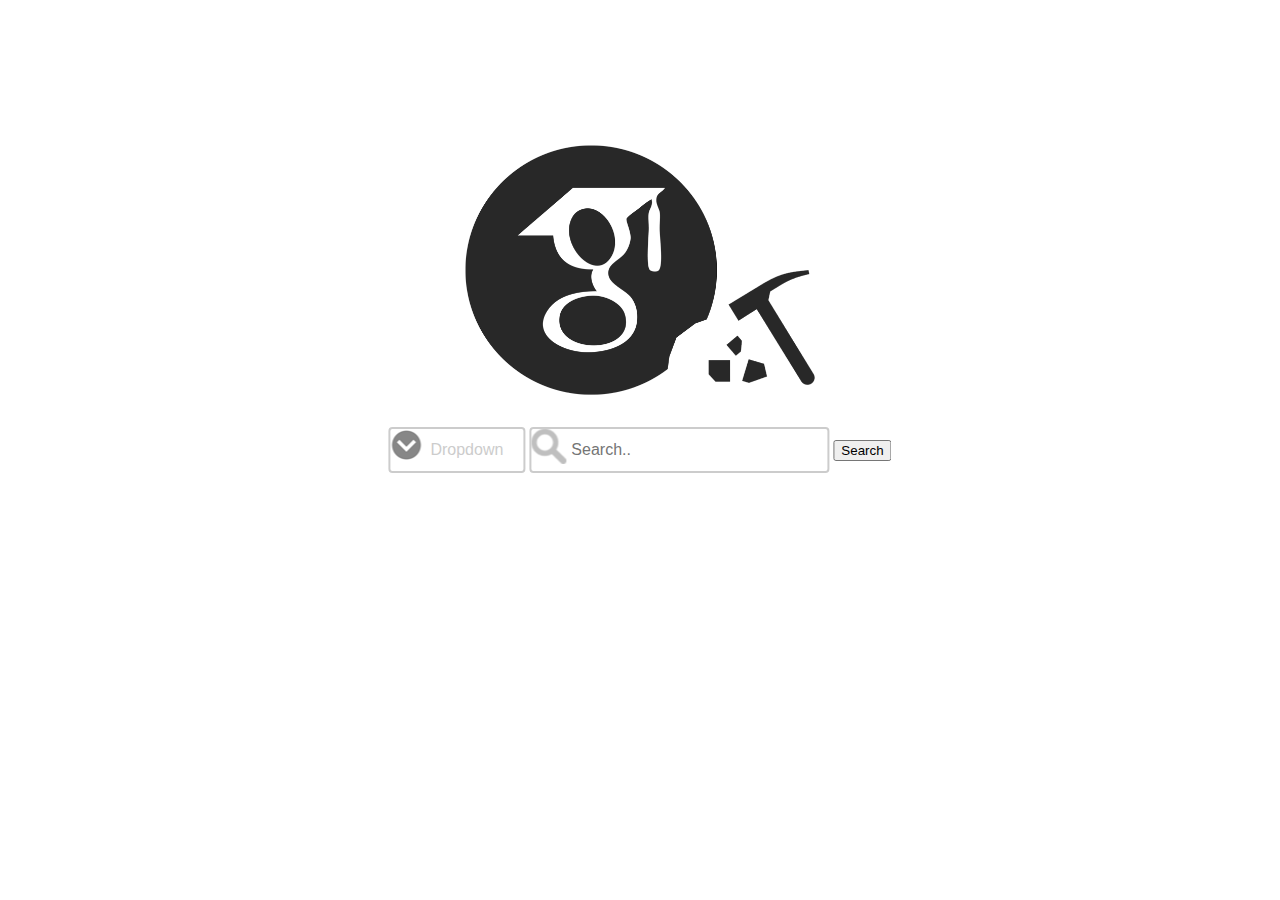
<file: Website/index.html>
<!DOCTYPE html>
<html>
<head>
<link rel = "stylesheet" type = "text/css" href = "index.css">
<title>Data Mining</title>
<style>
input[type = text]{
	
}
</style>
</head>
<body>
<div id = "loading">
	<div class="sk-fading-circle">
		<div class="sk-circle1 sk-circle"></div>
		<div class="sk-circle2 sk-circle"></div>
		<div class="sk-circle3 sk-circle"></div>
		<div class="sk-circle4 sk-circle"></div>
		<div class="sk-circle5 sk-circle"></div>
		<div class="sk-circle6 sk-circle"></div>
		<div class="sk-circle7 sk-circle"></div>
		<div class="sk-circle8 sk-circle"></div>
		<div class="sk-circle9 sk-circle"></div>
		<div class="sk-circle10 sk-circle"></div>
		<div class="sk-circle11 sk-circle"></div>
		<div class="sk-circle12 sk-circle"></div>
	</div>
	<div class = "text">
		<p>Loading, this may take a few minutes.</p>
	</div>
</div>
<div id = "content">
	<div class = "logo">
		<img id = "logo" src = "logo.png" alt = "Logo" width = "350" height = "250">
	</div>
	<div class = "anchor">
		<table>
			<tr>
				<th>
					<div class="dropdown">
						<button onclick="myFunction()" class="dropbtn">Dropdown</button>
						<div id="myDropdown" class="dropdown-content">
							<a href="#home">Home</a>
							<a href="#about">About</a>
							<a href="#contact">Contact</a>
						</div>
					</div>
				</th>
				<th>
					<form name = "form" action = "/test" method = "POST">
							<input type = "text" name = "search" placeholder = "Search..">
							<input value="Search" name = "searchbutton" type = "submit" onclick = "loading()"/>
					</form>
				</th>
			</tr>
		</table>
	</div>
</div>
<script>
	/* When the user clicks on the button, 
	toggle between hiding and showing the dropdown content */
	function myFunction() {
	    document.getElementById("myDropdown").classList.toggle("show");
	}

	// Close the dropdown if the user clicks outside of it
	window.onclick = function(event) {
	  if (!event.target.matches('.dropbtn')) {

	    var dropdowns = document.getElementsByClassName("dropdown-content");
	    var i;
	    for (i = 0; i < dropdowns.length; i++) {
	      var openDropdown = dropdowns[i];
	      if (openDropdown.classList.contains('show')) {
	        openDropdown.classList.remove('show');
	      }
	    }
	  }
	}

	function preloader(){
		document.getElementById("loading").style.display = "none";
		document.getElementById("content").style.display = "block";
	}//loader
	window.onload = preloader;

	function loading(){
		document.getElementById("loading").style.display = "block";
		document.getElementById("content").style.display = "none";
	}//loader

</script>
</body>
</html>
</file>
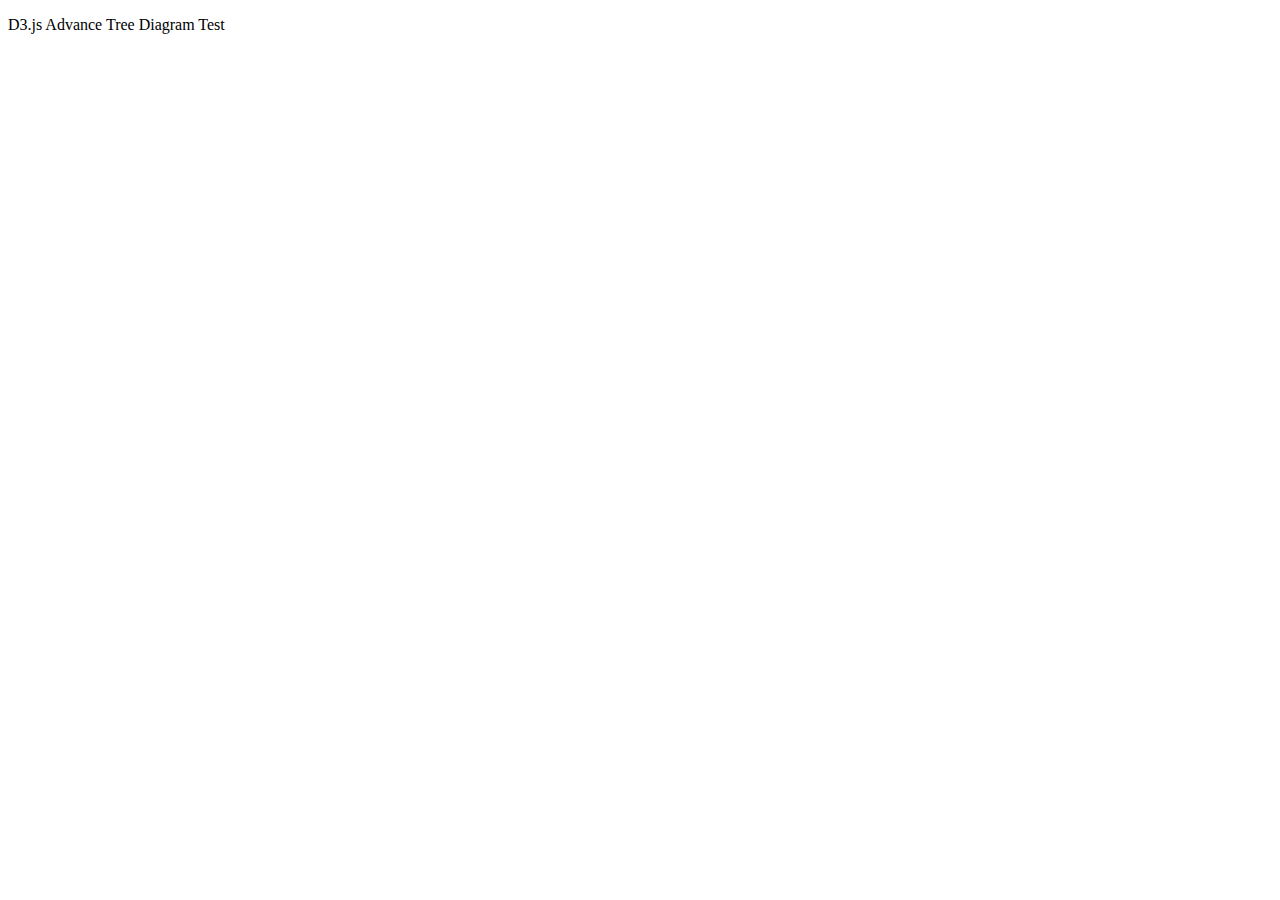
<file: data_visualization/adv_tree.html>
<!DOCTYPE html>
<meta charset="utf-8">
<style>

.node {
  cursor: pointer;
}

.node circle {
  fill: #fff;
  stroke: steelblue;
  stroke-width: 1.5px;
}

.node text {
  font: 10px sans-serif;
}

.link {
  fill: none;
  stroke: #ccc;
  stroke-width: 1.5px;
}

</style>
<body>
<p>
D3.js Advance Tree Diagram Test
</p>
<script src="//d3js.org/d3.v3.min.js"></script>
<script>

var margin = {top: 20, right: 120, bottom: 20, left: 120},
    width = 960 - margin.right - margin.left,
    height = 800 - margin.top - margin.bottom;

var i = 0,
    duration = 750,
    root;

var tree = d3.layout.tree()
    .size([height, width]);

var diagonal = d3.svg.diagonal()
    .projection(function(d) { return [d.y, d.x]; });

var svg = d3.select("body").append("svg")
    .attr("width", width + margin.right + margin.left)
    .attr("height", height + margin.top + margin.bottom)
  .append("g")
    .attr("transform", "translate(" + margin.left + "," + margin.top + ")");

d3.json("adv_data.json", function(data) {

  root = data;
  root.x0 = height / 2;
  root.y0 = 0;

  function collapse(d) {
    if (d.children) {
      d._children = d.children;
      d._children.forEach(collapse);
      d.children = null;
    }
  }

  root.children.forEach(collapse);
  update(root);
});

d3.select(self.frameElement).style("height", "800px");

function update(source) {

  // Compute the new tree layout.
  var nodes = tree.nodes(root).reverse(),
      links = tree.links(nodes);

  // Normalize for fixed-depth.
  nodes.forEach(function(d) { d.y = d.depth * 180; });

  // Update the nodes�K
  var node = svg.selectAll("g.node")
      .data(nodes, function(d) { return d.id || (d.id = ++i); });

  // Enter any new nodes at the parent's previous position.
  var nodeEnter = node.enter().append("g")
      .attr("class", "node")
      .attr("transform", function(d) { return "translate(" + source.y0 + "," + source.x0 + ")"; })
      .on("click", click);

  nodeEnter.append("circle")
      .attr("r", 1e-6)
      .style("fill", function(d) { return d._children ? "lightsteelblue" : "#fff"; });

	  //Construct the nodes with url
            node.append("a")
				.attr("href", function(d) { return d.url; })
				.append("text")
					.attr("x", function(d) { return d.children || d._children ? -10 : 10; })
					.attr("dy", ".35em")
					.attr("text-anchor", function(d) { return d.children || d._children ? "end" : "start"; })
					.text(function(d) { return d.name; })
					.style("fill-opacity", 1e-6)
					.style("text-decoration", "underline");

  // Transition nodes to their new position.
  var nodeUpdate = node.transition()
      .duration(duration)
      .attr("transform", function(d) { return "translate(" + d.y + "," + d.x + ")"; });

  nodeUpdate.select("circle")
      .attr("r", 4.5)
      .style("fill", function(d) { return d._children ? "lightsteelblue" : "#fff"; });

  nodeUpdate.select("text")
      .style("fill-opacity", 1);

  // Transition exiting nodes to the parent's new position.
  var nodeExit = node.exit().transition()
      .duration(duration)
      .attr("transform", function(d) { return "translate(" + source.y + "," + source.x + ")"; })
      .remove();

  nodeExit.select("circle")
      .attr("r", 1e-6);

  nodeExit.select("text")
      .style("fill-opacity", 1e-6);

  // Update the links�K
  var link = svg.selectAll("path.link")
      .data(links, function(d) { return d.target.id; });

  // Enter any new links at the parent's previous position.
  link.enter().insert("path", "g")
      .attr("class", "link")
      .attr("d", function(d) {
        var o = {x: source.x0, y: source.y0};
        return diagonal({source: o, target: o});
      });

  // Transition links to their new position.
  link.transition()
      .duration(duration)
      .attr("d", diagonal);

  // Transition exiting nodes to the parent's new position.
  link.exit().transition()
      .duration(duration)
      .attr("d", function(d) {
        var o = {x: source.x, y: source.y};
        return diagonal({source: o, target: o});
      })
      .remove();

  // Stash the old positions for transition.
  nodes.forEach(function(d) {
    d.x0 = d.x;
    d.y0 = d.y;
  });
}

// Toggle children on click.
function click(d) {
  if (d.children) {
    d._children = d.children;
    d.children = null;
  } else {
    d.children = d._children;
    d._children = null;
  }
  update(d);
}

</script>
</file>
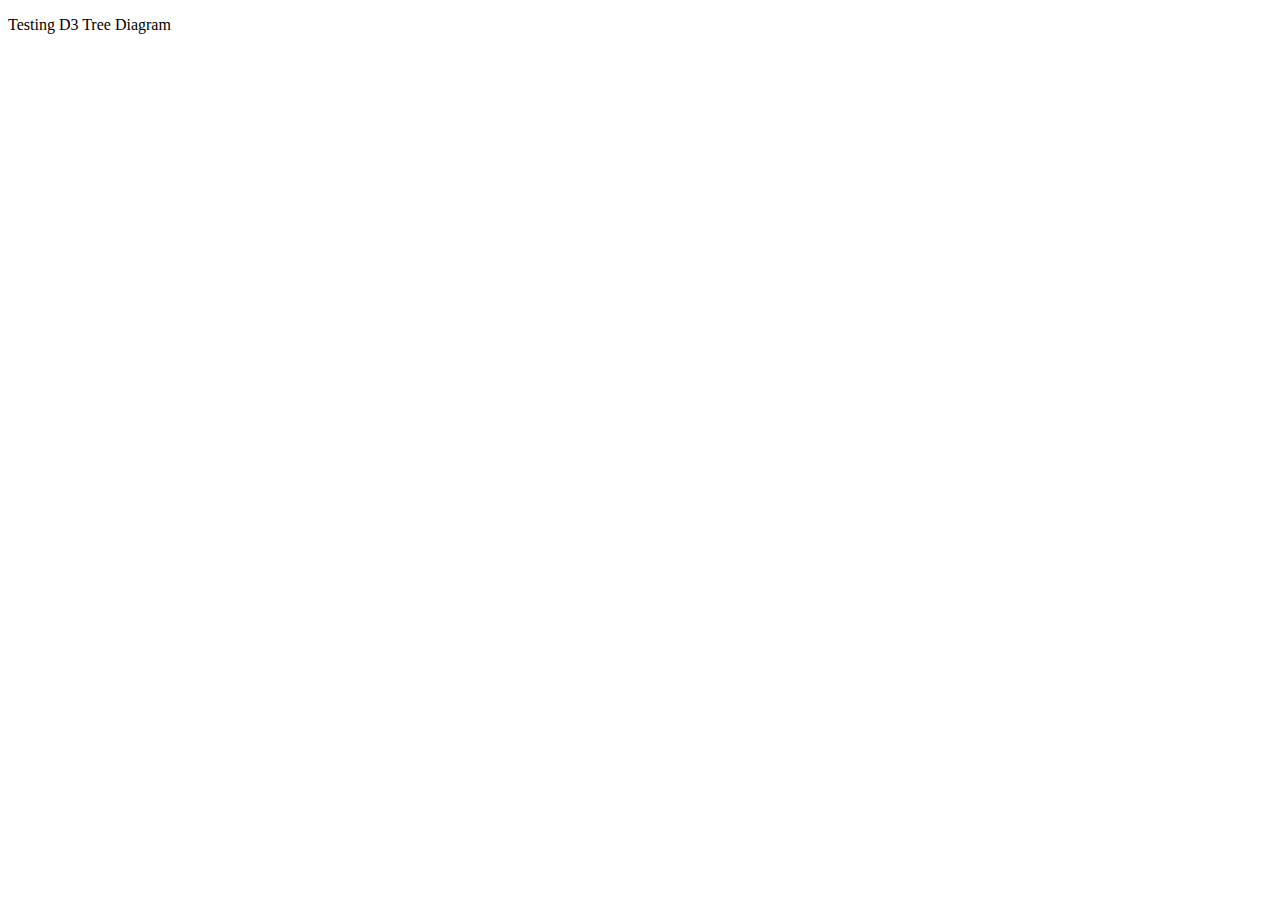
<file: data_visualization/tree_test.html>
<!doctype html>
<html>
<head>
	<title>D3 test</title>
	<script src="http://d3js.org/d3.v3.min.js"></script>
</head>
<body>
	<p> Testing D3 Tree Diagram</p>
	<script> 
		var canvas = d3.select("body")
		.append("svg")
		.attr("width", 700)
		.attr("height", 700)
        .append("g")
            .attr("transform", "translate(50, 50)");
        
        var tree = d3.layout.tree()
                .size([400, 400]);
        
        d3.json("data.json", function (data){
            var nodes = tree.nodes(data);
            var links = tree.links(nodes);
            
            var node = canvas.selectAll(".node")
                    .data(nodes)
                    .enter()
                    .append("g")
                        .attr("class", "node")
                        .attr("transform", function (d) {return "translate(" + d.y + "," + d.x +")"; })

            node.append("circle")
                .attr("r", 5)
                .attr("fill", "steelblue");
            
            node.append("text")
                .text(function (d) {return d.name; })
            
            var diagonal = d3.svg.diagonal()
                .projection(function(d) {return [d.y, d.x]});
            
            canvas.selectAll(".link")
                .data(links)
                .enter()
                .append("path")
                .attr("class", "link")
                .attr("fill", "none")
                .attr("stroke", "#ADADAD")
                .attr("d", diagonal);
            
            
        })

	</script>
</body>


</html>
</file>
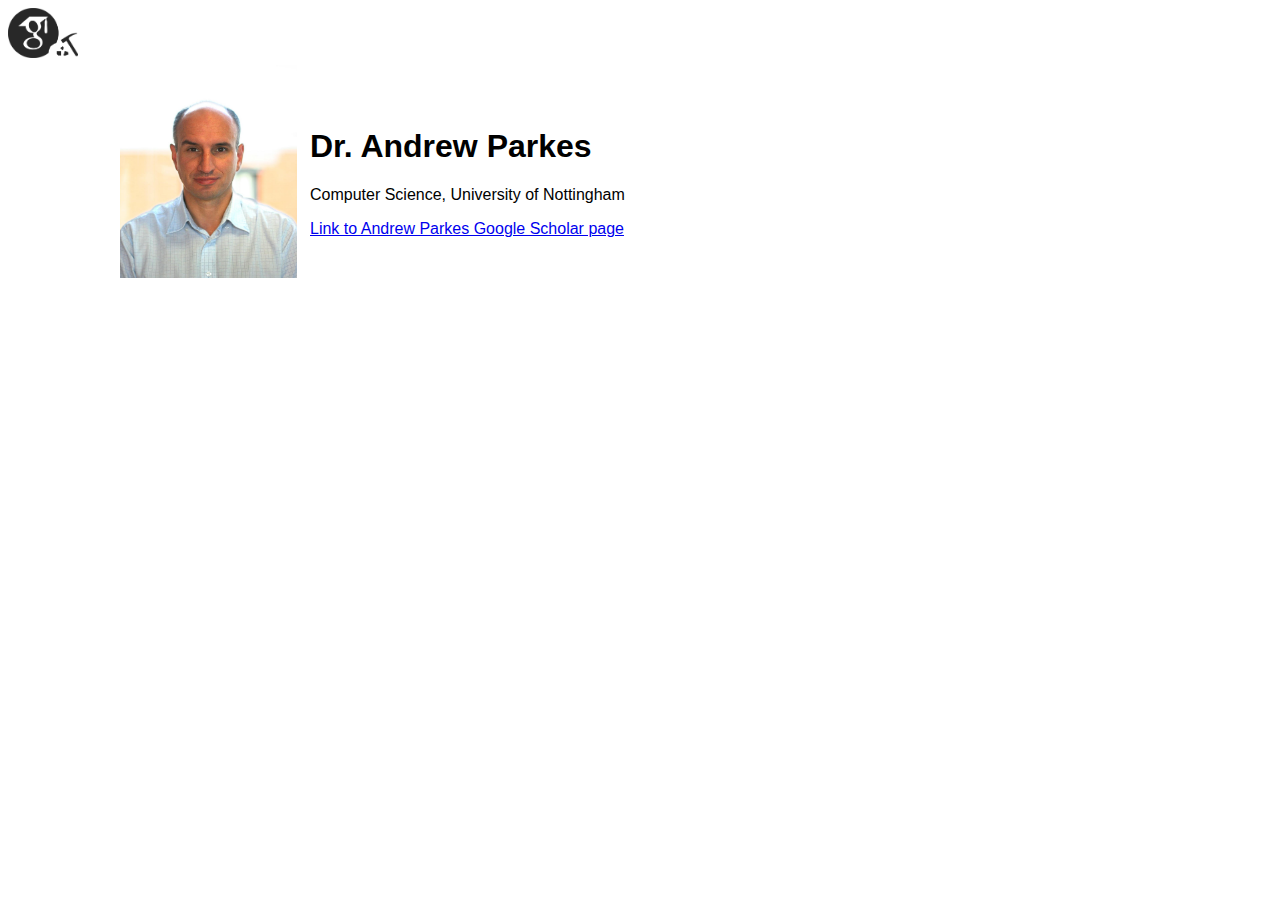
<file: Website/example1.html>
<!DOCTYPE html>
<html>
<head>
<link rel = "stylesheet" type = "text/css" href = "example1.css">
<title>Data Mining</title>
<style>
th, td {
	padding-left: 10px;
	<!--border: 1px solid black;-->
}
</style>
</head>
<body>
<div class = "logo">
<a href = "index.html">
	<img id = "logo" src = "logo.png" alt = "Logo" width = "70" height = "50">
</a>
</div>
<div class = "layout">
	<table style="font-family:arial;">
		<tr>
			<td rowspan = "2">
				<img src = "andrewparkes.jpg" alt = "Dr. Andrew Parkes" width = "177" height = "213">
			</td>
			<td>
				<h1>Dr. Andrew Parkes</h1>
				<p>Computer Science, University of Nottingham</p>
				<a href = "https://scholar.google.co.uk/citations?sortby=pubdate&hl=en&user=G0yAJAwAAAAJ&pagesize=100&view_op=list_works">Link to Andrew Parkes Google Scholar page</a>
			</td>
		</tr>
		<tr>
			
		</tr>
	</table>
</div>
</body>
</html>
</file>
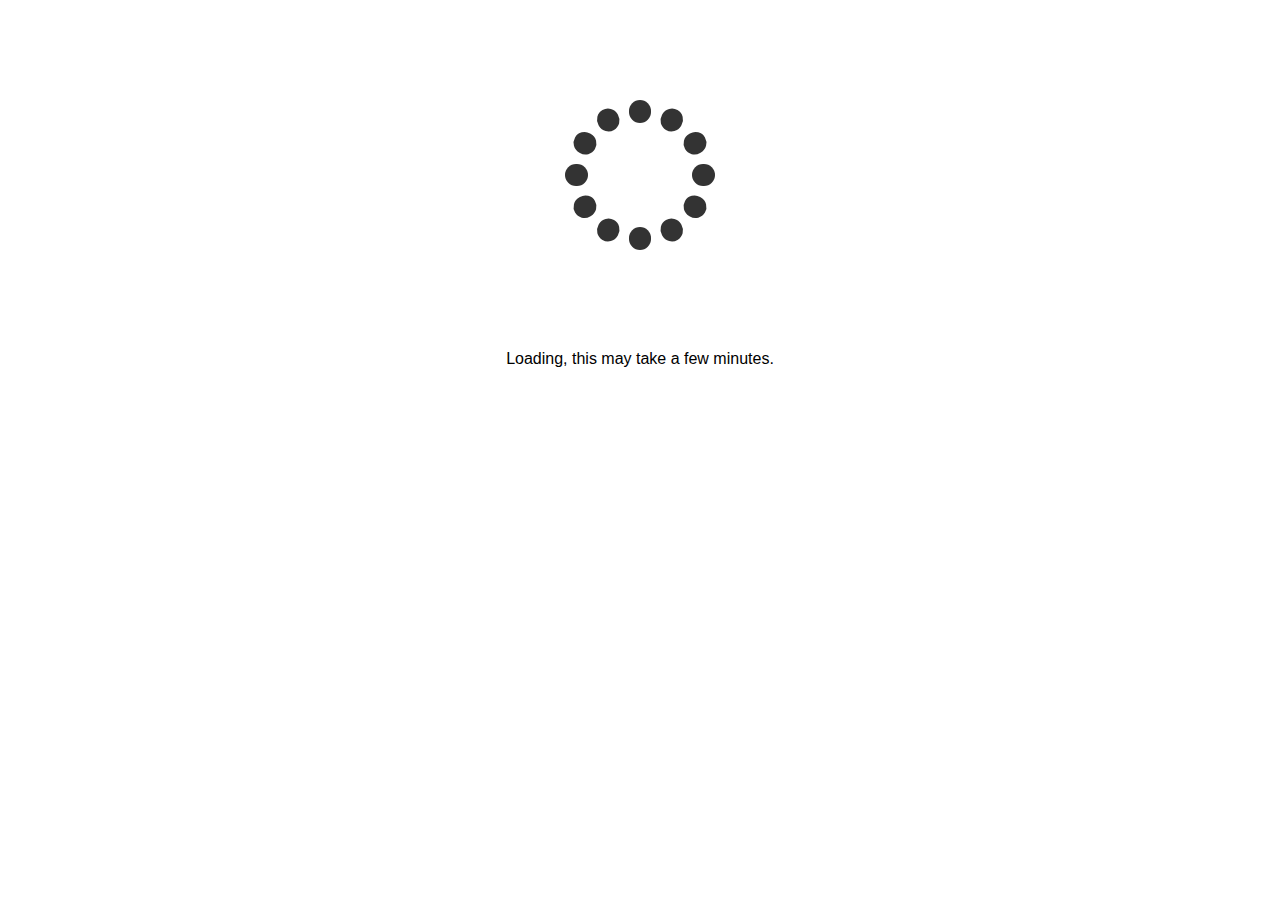
<file: Website/loading.html>
<!DOCTYPE html>
<html>
<head>
<link rel = "stylesheet" type = "text/css" href = "loading.css">
<title>Loading</title>
</head>
<body>
<div class="sk-fading-circle">
  <div class="sk-circle1 sk-circle"></div>
  <div class="sk-circle2 sk-circle"></div>
  <div class="sk-circle3 sk-circle"></div>
  <div class="sk-circle4 sk-circle"></div>
  <div class="sk-circle5 sk-circle"></div>
  <div class="sk-circle6 sk-circle"></div>
  <div class="sk-circle7 sk-circle"></div>
  <div class="sk-circle8 sk-circle"></div>
  <div class="sk-circle9 sk-circle"></div>
  <div class="sk-circle10 sk-circle"></div>
  <div class="sk-circle11 sk-circle"></div>
  <div class="sk-circle12 sk-circle"></div>
</div>
<div class = "text">
  <p>Loading, this may take a few minutes.</p>
</div>
</body>
</html>
</file>
<file: Website/index.css>
#logo{
	margin: 0;
	position: absolute;
	top: 30%;
	left: 50%;
	margin-right: -50%;
	transform: translate(-50%, -50%)
}

input[type = text]{
	width: 300px;
	box-sizing: border-box;
	border: 2px solid #ccc;
	border-radius: 4px;
	font-size: 16px;
	background-color: white;
	background-image: url('searchicon.png');
	background-repeat: no-repeat;
	padding: 12px 20px 12px 40px;
	-webkit-transition: width 0.4s ease-in-out;
	transition: width 0.4s ease-in-out;
}

input[type = text]:focus, input[type = text]:hover{
	/*width: 100%;*/
	border-color: #74a8fc;
}

.dropbtn {
	margin-left: 0px;
	border: 2px solid #ccc;
	border-radius: 4px;
    background-color: white;
	background-image: url('dropdownarrow.png');
	background-repeat: no-repeat;
    color: #ccc;
    padding: 12px 20px 12px 40px;
    font-size: 16px;
    cursor: pointer;
	
}

.dropbtn:hover, .dropbtn:focus {
    background-color: white;
	border-color: #74a8fc;
}



.dropdown-content {
    display: none;
    position: absolute;
    background-color: #white;
    min-width: 160px;
    box-shadow: 0px 8px 16px 0px rgba(0,0,0,0.2);
}

.dropdown-content a {
    color: black;
	font-family: Arial;
    padding: 12px 16px;
    text-decoration: none;
    display: block;
}

.dropdown a:hover {background-color: #74a8fc}

.show {display:block;}

.anchor{
	margin-left: 0px;
	position: absolute;
	top: 50%;
	left: 50%;
	margin-right: -50%;
	transform: translate(-50%, -50%);
}

.sk-fading-circle {
  margin: 100px auto;
  width: 150px;
  height: 150px;
  position: relative;
}

.sk-fading-circle .sk-circle {
  width: 100%;
  height: 100%;
  position: absolute;
  left: 0;
  top: 0;
}

.sk-fading-circle .sk-circle:before {
  content: '';
  display: block;
  margin: 0 auto;
  width: 15%;
  height: 15%;
  background-color: #333;
  border-radius: 100%;
  -webkit-animation: sk-circleFadeDelay 1.2s infinite ease-in-out both;
          animation: sk-circleFadeDelay 1.2s infinite ease-in-out both;
}
.sk-fading-circle .sk-circle2 {
  -webkit-transform: rotate(30deg);
      -ms-transform: rotate(30deg);
          transform: rotate(30deg);
}
.sk-fading-circle .sk-circle3 {
  -webkit-transform: rotate(60deg);
      -ms-transform: rotate(60deg);
          transform: rotate(60deg);
}
.sk-fading-circle .sk-circle4 {
  -webkit-transform: rotate(90deg);
      -ms-transform: rotate(90deg);
          transform: rotate(90deg);
}
.sk-fading-circle .sk-circle5 {
  -webkit-transform: rotate(120deg);
      -ms-transform: rotate(120deg);
          transform: rotate(120deg);
}
.sk-fading-circle .sk-circle6 {
  -webkit-transform: rotate(150deg);
      -ms-transform: rotate(150deg);
          transform: rotate(150deg);
}
.sk-fading-circle .sk-circle7 {
  -webkit-transform: rotate(180deg);
      -ms-transform: rotate(180deg);
          transform: rotate(180deg);
}
.sk-fading-circle .sk-circle8 {
  -webkit-transform: rotate(210deg);
      -ms-transform: rotate(210deg);
          transform: rotate(210deg);
}
.sk-fading-circle .sk-circle9 {
  -webkit-transform: rotate(240deg);
      -ms-transform: rotate(240deg);
          transform: rotate(240deg);
}
.sk-fading-circle .sk-circle10 {
  -webkit-transform: rotate(270deg);
      -ms-transform: rotate(270deg);
          transform: rotate(270deg);
}
.sk-fading-circle .sk-circle11 {
  -webkit-transform: rotate(300deg);
      -ms-transform: rotate(300deg);
          transform: rotate(300deg); 
}
.sk-fading-circle .sk-circle12 {
  -webkit-transform: rotate(330deg);
      -ms-transform: rotate(330deg);
          transform: rotate(330deg); 
}
.sk-fading-circle .sk-circle2:before {
  -webkit-animation-delay: -1.1s;
          animation-delay: -1.1s; 
}
.sk-fading-circle .sk-circle3:before {
  -webkit-animation-delay: -1s;
          animation-delay: -1s; 
}
.sk-fading-circle .sk-circle4:before {
  -webkit-animation-delay: -0.9s;
          animation-delay: -0.9s; 
}
.sk-fading-circle .sk-circle5:before {
  -webkit-animation-delay: -0.8s;
          animation-delay: -0.8s; 
}
.sk-fading-circle .sk-circle6:before {
  -webkit-animation-delay: -0.7s;
          animation-delay: -0.7s; 
}
.sk-fading-circle .sk-circle7:before {
  -webkit-animation-delay: -0.6s;
          animation-delay: -0.6s; 
}
.sk-fading-circle .sk-circle8:before {
  -webkit-animation-delay: -0.5s;
          animation-delay: -0.5s; 
}
.sk-fading-circle .sk-circle9:before {
  -webkit-animation-delay: -0.4s;
          animation-delay: -0.4s;
}
.sk-fading-circle .sk-circle10:before {
  -webkit-animation-delay: -0.3s;
          animation-delay: -0.3s;
}
.sk-fading-circle .sk-circle11:before {
  -webkit-animation-delay: -0.2s;
          animation-delay: -0.2s;
}
.sk-fading-circle .sk-circle12:before {
  -webkit-animation-delay: -0.1s;
          animation-delay: -0.1s;
}

@-webkit-keyframes sk-circleFadeDelay {
  0%, 39%, 100% { opacity: 0; }
  40% { opacity: 1; }
}

@keyframes sk-circleFadeDelay {
  0%, 39%, 100% { opacity: 0; }
  40% { opacity: 1; } 
}

.text{
	font-family: arial;
	margin: auto;
	width: 50%;
	text-align: center;
	
	
}
</file>
<file: Website/example1.css>
.layout{
	margin-left: 100px;
}
</file>
<file: Website/loading.css>
.sk-fading-circle {
  margin: 100px auto;
  width: 150px;
  height: 150px;
  position: relative;
}

.sk-fading-circle .sk-circle {
  width: 100%;
  height: 100%;
  position: absolute;
  left: 0;
  top: 0;
}

.sk-fading-circle .sk-circle:before {
  content: '';
  display: block;
  margin: 0 auto;
  width: 15%;
  height: 15%;
  background-color: #333;
  border-radius: 100%;
  -webkit-animation: sk-circleFadeDelay 1.2s infinite ease-in-out both;
          animation: sk-circleFadeDelay 1.2s infinite ease-in-out both;
}
.sk-fading-circle .sk-circle2 {
  -webkit-transform: rotate(30deg);
      -ms-transform: rotate(30deg);
          transform: rotate(30deg);
}
.sk-fading-circle .sk-circle3 {
  -webkit-transform: rotate(60deg);
      -ms-transform: rotate(60deg);
          transform: rotate(60deg);
}
.sk-fading-circle .sk-circle4 {
  -webkit-transform: rotate(90deg);
      -ms-transform: rotate(90deg);
          transform: rotate(90deg);
}
.sk-fading-circle .sk-circle5 {
  -webkit-transform: rotate(120deg);
      -ms-transform: rotate(120deg);
          transform: rotate(120deg);
}
.sk-fading-circle .sk-circle6 {
  -webkit-transform: rotate(150deg);
      -ms-transform: rotate(150deg);
          transform: rotate(150deg);
}
.sk-fading-circle .sk-circle7 {
  -webkit-transform: rotate(180deg);
      -ms-transform: rotate(180deg);
          transform: rotate(180deg);
}
.sk-fading-circle .sk-circle8 {
  -webkit-transform: rotate(210deg);
      -ms-transform: rotate(210deg);
          transform: rotate(210deg);
}
.sk-fading-circle .sk-circle9 {
  -webkit-transform: rotate(240deg);
      -ms-transform: rotate(240deg);
          transform: rotate(240deg);
}
.sk-fading-circle .sk-circle10 {
  -webkit-transform: rotate(270deg);
      -ms-transform: rotate(270deg);
          transform: rotate(270deg);
}
.sk-fading-circle .sk-circle11 {
  -webkit-transform: rotate(300deg);
      -ms-transform: rotate(300deg);
          transform: rotate(300deg); 
}
.sk-fading-circle .sk-circle12 {
  -webkit-transform: rotate(330deg);
      -ms-transform: rotate(330deg);
          transform: rotate(330deg); 
}
.sk-fading-circle .sk-circle2:before {
  -webkit-animation-delay: -1.1s;
          animation-delay: -1.1s; 
}
.sk-fading-circle .sk-circle3:before {
  -webkit-animation-delay: -1s;
          animation-delay: -1s; 
}
.sk-fading-circle .sk-circle4:before {
  -webkit-animation-delay: -0.9s;
          animation-delay: -0.9s; 
}
.sk-fading-circle .sk-circle5:before {
  -webkit-animation-delay: -0.8s;
          animation-delay: -0.8s; 
}
.sk-fading-circle .sk-circle6:before {
  -webkit-animation-delay: -0.7s;
          animation-delay: -0.7s; 
}
.sk-fading-circle .sk-circle7:before {
  -webkit-animation-delay: -0.6s;
          animation-delay: -0.6s; 
}
.sk-fading-circle .sk-circle8:before {
  -webkit-animation-delay: -0.5s;
          animation-delay: -0.5s; 
}
.sk-fading-circle .sk-circle9:before {
  -webkit-animation-delay: -0.4s;
          animation-delay: -0.4s;
}
.sk-fading-circle .sk-circle10:before {
  -webkit-animation-delay: -0.3s;
          animation-delay: -0.3s;
}
.sk-fading-circle .sk-circle11:before {
  -webkit-animation-delay: -0.2s;
          animation-delay: -0.2s;
}
.sk-fading-circle .sk-circle12:before {
  -webkit-animation-delay: -0.1s;
          animation-delay: -0.1s;
}

@-webkit-keyframes sk-circleFadeDelay {
  0%, 39%, 100% { opacity: 0; }
  40% { opacity: 1; }
}

@keyframes sk-circleFadeDelay {
  0%, 39%, 100% { opacity: 0; }
  40% { opacity: 1; } 
}

.text{
	font-family: arial;
	margin: auto;
	width: 50%;
	text-align: center;
	
	
}
</file>
